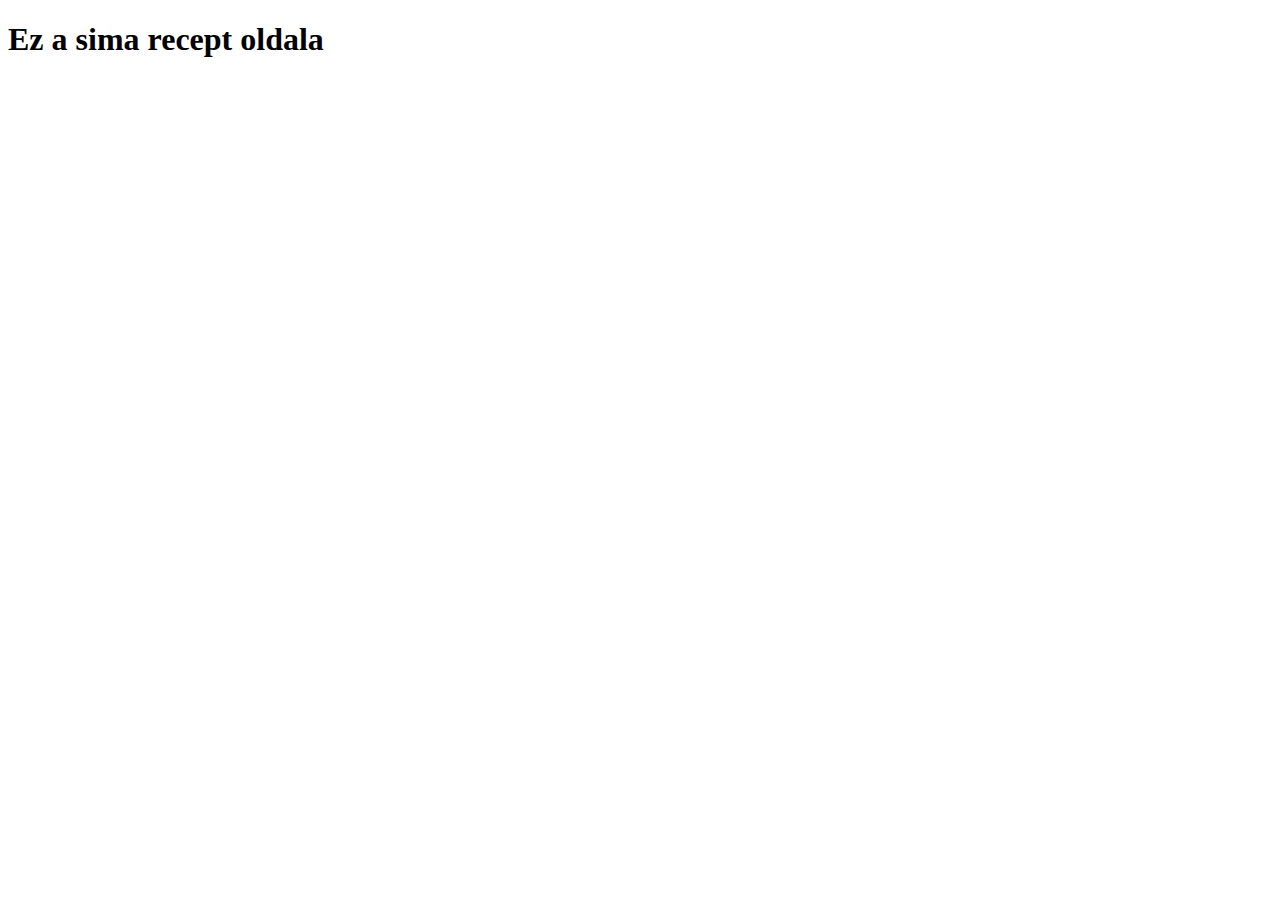
<file: 2025-2026/SERVER/palacsinta/simaRecept.html>
<!DOCTYPE html>
<html lang="en">
<head>
    <meta charset="UTF-8">
    <meta name="viewport" content="width=device-width, initial-scale=1.0">
    <title>Document</title>
</head>
<body>
    <h1>Ez a sima recept oldala</h1>
</body>
</html>
</file>
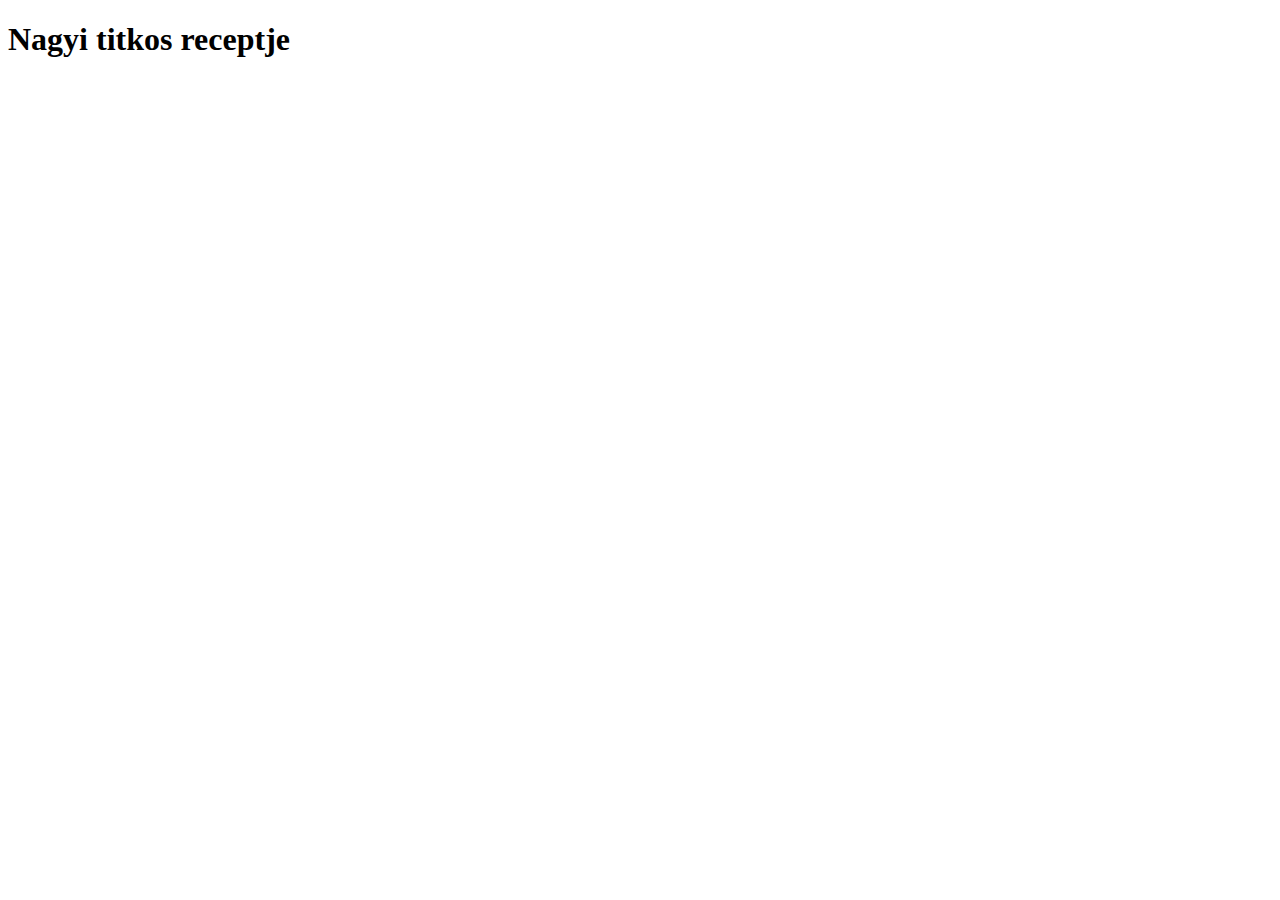
<file: 2025-2026/SERVER/palacsinta/nagyi/nagyiRecept.html>
<!DOCTYPE html>
<html lang="en">
<head>
    <meta charset="UTF-8">
    <meta name="viewport" content="width=device-width, initial-scale=1.0">
    <title>Document</title>
</head>
<body>
    <h1>Nagyi titkos receptje</h1>
</body>
</html>
</file>
